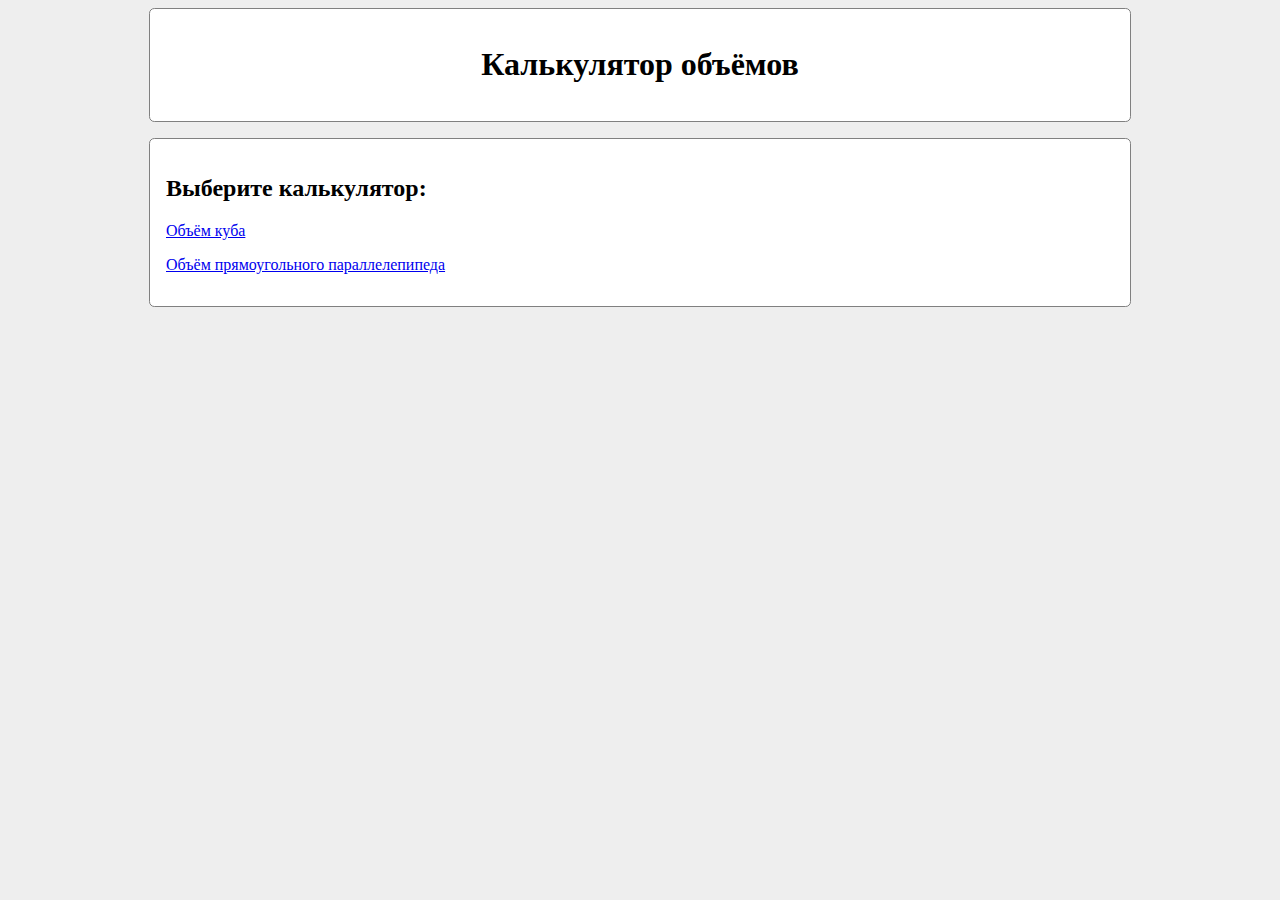
<file: src/main/webapp/index.html>
<!DOCTYPE html>
<html>
<head>
<meta charset="UTF-8">
<title>Калькулятор объёмов</title>
<link rel="stylesheet" href="style.css">
<link rel="stylesheet" href="katex.min.css">
<script defer src="katex.min.js"></script>
<script defer src="auto-render.min.js"></script>
<script>
    document.addEventListener("DOMContentLoaded", function() {
        renderMathInElement(document.body, {
          // customised options
          // • auto-render specific keys, e.g.:
          delimiters: [
              {left: '$$', right: '$$', display: true},
              {left: '$', right: '$', display: false},
              {left: '\\(', right: '\\)', display: false},
              {left: '\\[', right: '\\]', display: true}
          ],
          // • rendering keys, e.g.:
          throwOnError : false
        });
    });
</script>
</head>
<body>

<header>
<h1>Калькулятор объёмов</h1>
</header>

<main>
<h2>Выберите калькулятор: </h2>
<p><a href="form?type=cube">Объём куба</a>
<p><a href="form?type=box">Объём прямоугольного параллелепипеда</a>
</main>

</body>
</html>
</file>
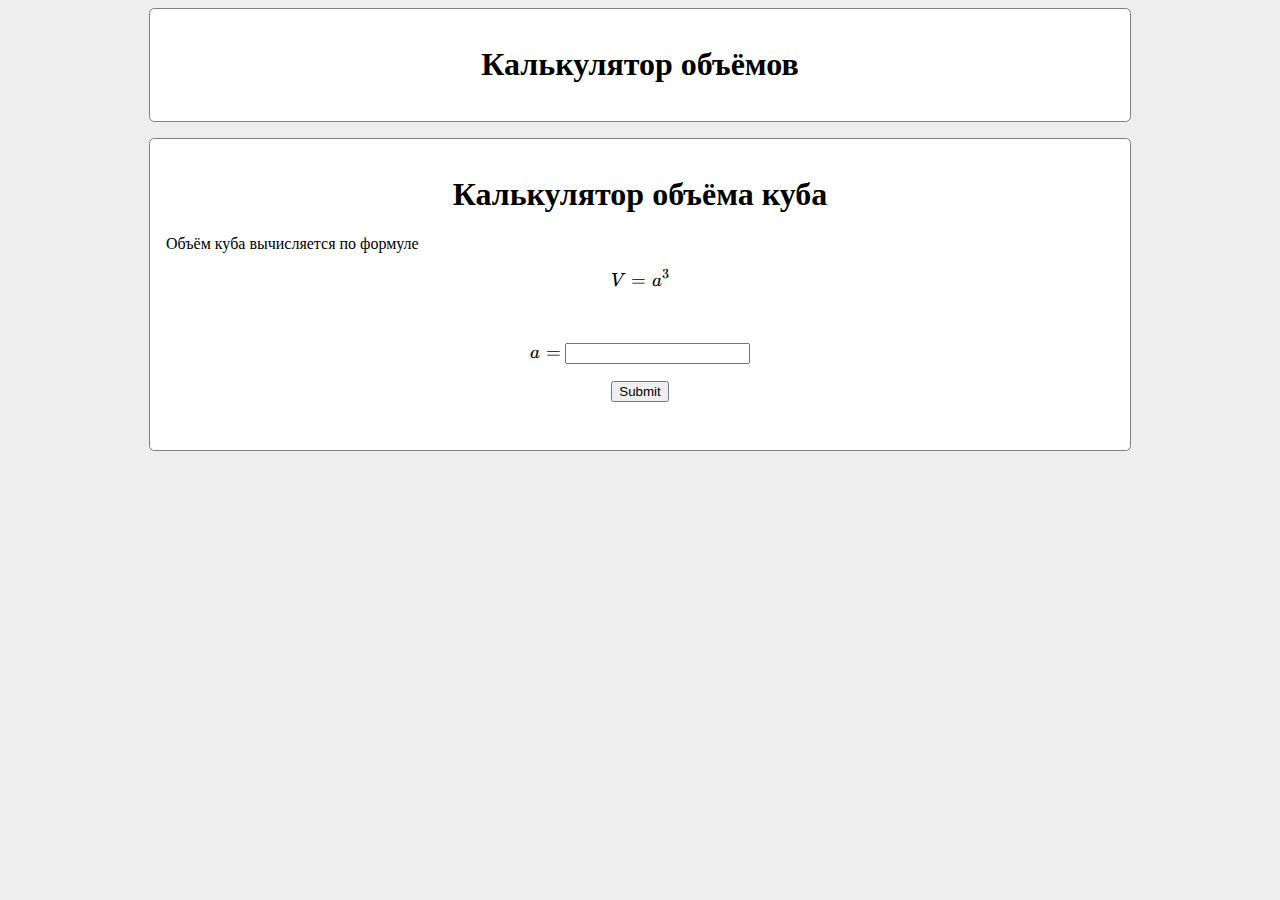
<file: src/main/webapp/cube.html>
<!DOCTYPE html>
<html>
<head>
<meta charset="UTF-8">
<title>Калькулятор объёма куба</title>
<link rel="stylesheet" href="style.css">
<link rel="stylesheet" href="katex.min.css">
<script defer src="katex.min.js"></script>
<script defer src="auto-render.min.js"></script>
<script>
    document.addEventListener("DOMContentLoaded", function() {
        renderMathInElement(document.body, {
          // customised options
          // • auto-render specific keys, e.g.:
          delimiters: [
              {left: '$$', right: '$$', display: true},
              {left: '$', right: '$', display: false},
              {left: '\\(', right: '\\)', display: false},
              {left: '\\[', right: '\\]', display: true}
          ],
          // • rendering keys, e.g.:
          throwOnError : false
        });
    });
</script>
</head>
<body>

<header>
<h1>Калькулятор объёмов</h1>
</header>

<main>
<h1>Калькулятор объёма куба</h1>

<p>Объём куба вычисляется по формуле \[V = a^3\]</p>

<form class="calc" action="/VolumeCalculator/calc" method="get">
<input type="hidden" name="type" value="cube">
<p>\(a =\) <input name="a"></p>
<p><input type="submit"></p>
</form>

</main>

</body>
</html>
</file>
<file: src/main/webapp/style.css>
@charset "UTF-8";

body {
	background: #EEE;
}

header {
	background: #FFF;
	width: 75%;
	margin: 0 auto;
	margin-bottom: 1em;
	padding: 1em;
	
	border: thin solid grey;
	border-radius: 4pt;
}

h1 {
	text-align: center;
}

main {
	background: #FFF;
	width: 75%;
	margin: 0 auto;
	padding: 1em;
	
	border: thin solid grey;
	border-radius: 4pt;
}

form.calc {
	text-align: center;
	padding: 1em;
}
</file>
